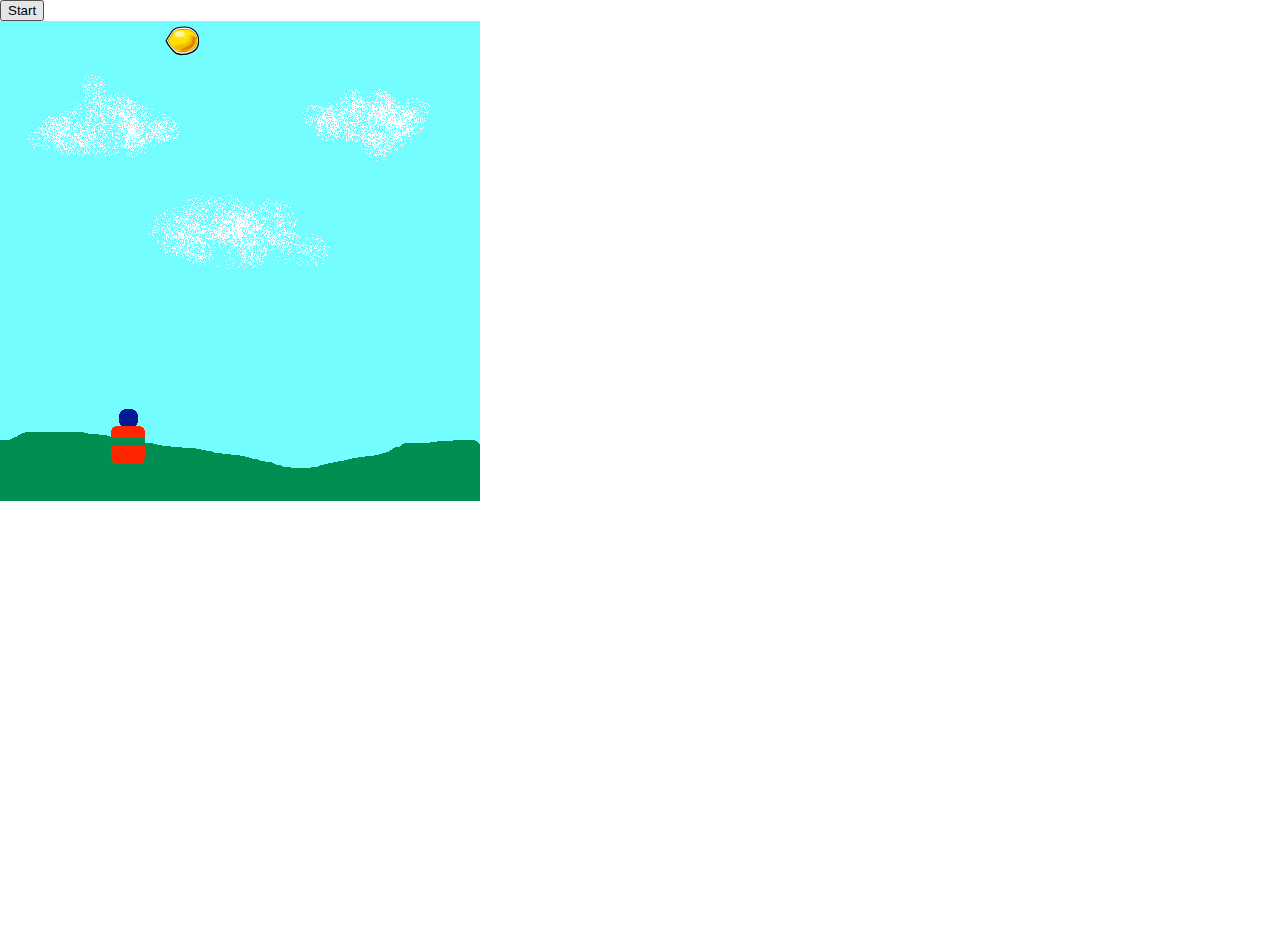
<file: index.html>
<!DOCTYPE html>
<html lang="en">
<head>
    <meta charset="utf-8" />
    <meta name="viewport"
          content="width=device-width, initial-scale=1.0, maximum-scale=1.0, user-scalable=no, target-densitydpi=device-dpi"/>

    <link rel="stylesheet" type="text/css" href="style.css">

    <script src="js/utils.js"></script>
    <script src="js/SceneRenderer.js"></script>
    <script src="js/GameModel.js"></script>
    <script src="js/Game.js"></script>
    <script src="js/Main.js"></script>

</head>
<body onload="init()">
<button id="controlButton">Start</button>
<canvas id="mainCanvas" width="500" height="500"></canvas>
</body>
</html>
</file>
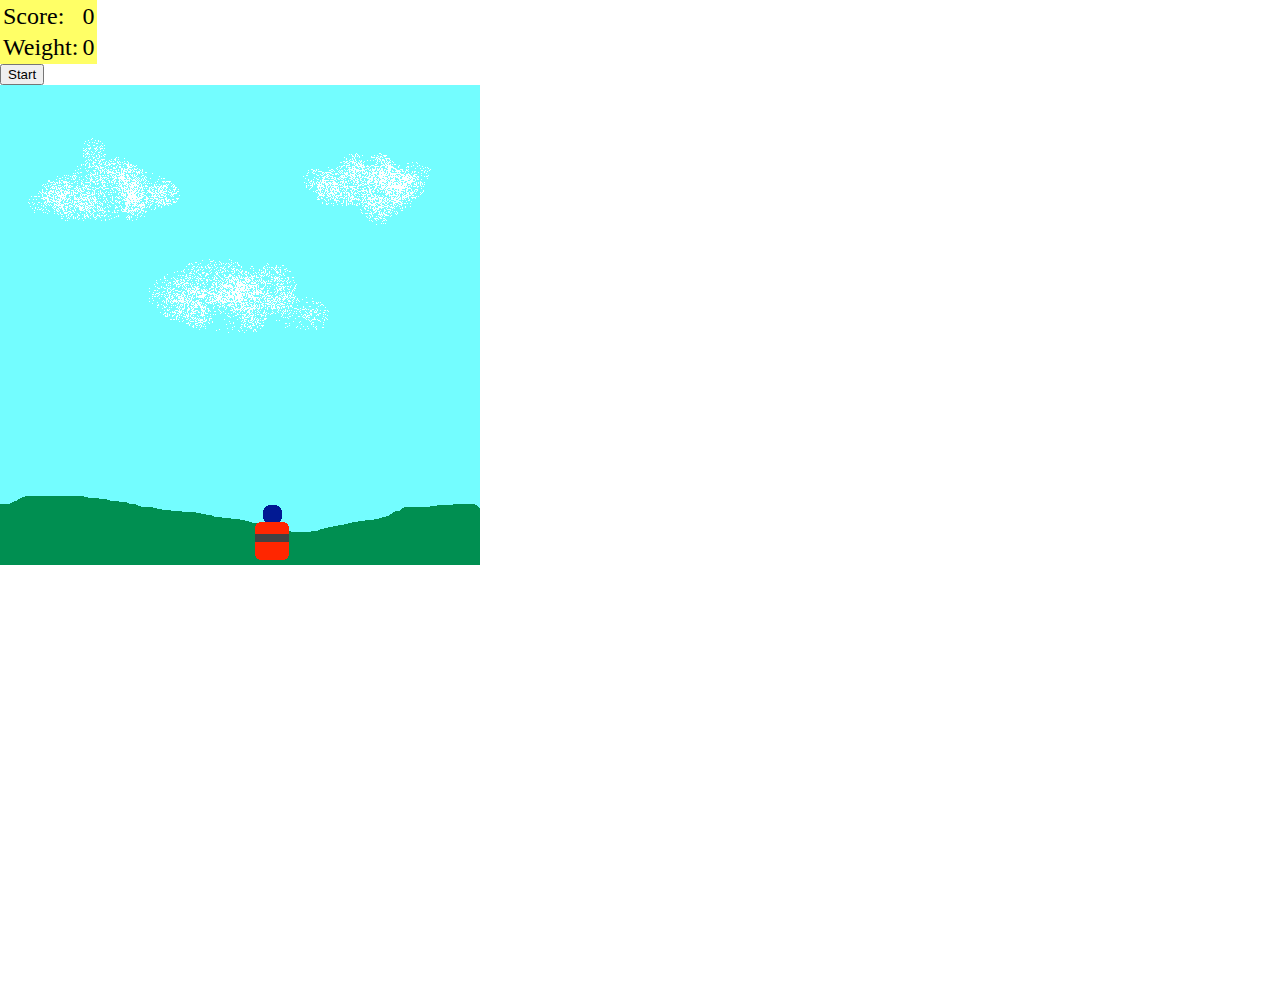
<file: food-frenzy/index.html>
<!DOCTYPE html>
<html lang="en">
<head>
    <meta charset="utf-8" />
    <meta name="viewport"
          content="width=device-width, initial-scale=1.0, maximum-scale=1.0, user-scalable=no, target-densitydpi=device-dpi"/>

    <link rel="stylesheet" type="text/css" href="style.css">

    <script src="js/utils.js"></script>
    <script src="js/SceneRenderer.js"></script>
    <script src="js/GameModel.js"></script>
    <script src="js/Game.js"></script>
    <script src="js/Main.js"></script>

</head>
<body onload="init()">
<table>
    <tr><td>Score:</td><td id="scoreValue">0</td></tr>
    <tr><td>Weight:</td><td id="weightValue">0</td></tr>
</table>
<button id="controlButton">Start</button>
<canvas id="mainCanvas" width="500" height="500"></canvas>
</body>
</html>
</file>
<file: style.css>
html, body {
    overflow: hidden;
    width: 100%;
    height: 100%;
    margin: 0;
    padding: 0;
    border: 0;
}
table {
    background-color: #ffff66;
    font-size: 150%;
}
</file>
<file: food-frenzy/style.css>
html, body {
    overflow: hidden;
    width: 100%;
    height: 100%;
    margin: 0;
    padding: 0;
    border: 0;
}
table {
    background-color: #ffff66;
    font-size: 150%;
}
</file>
